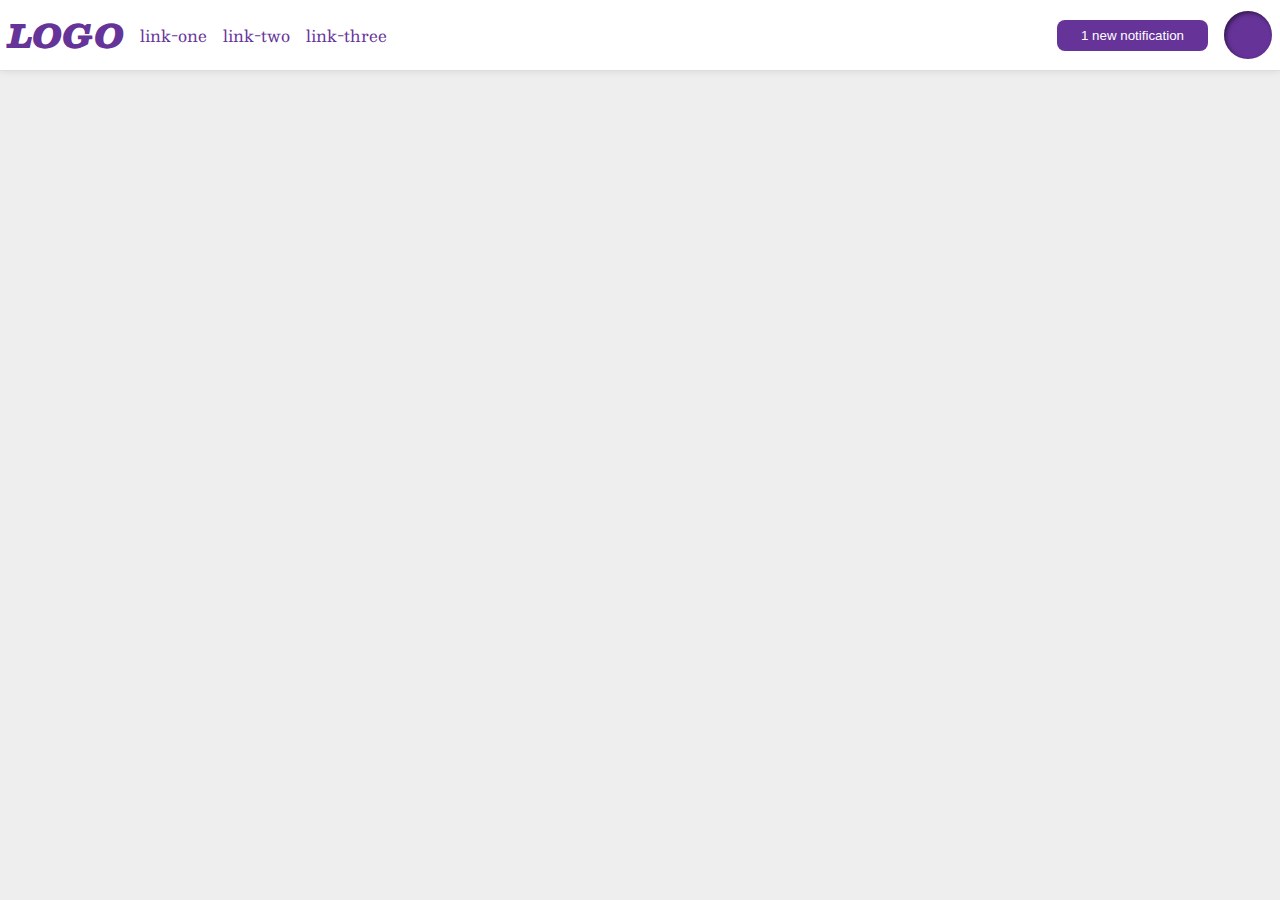
<file: flex/03-flex-header-2/index.html>
<!DOCTYPE html>
<html lang="en">
<head>
  <meta charset="UTF-8">
  <meta http-equiv="X-UA-Compatible" content="IE=edge">
  <meta name="viewport" content="width=device-width, initial-scale=1.0">
  <title>Flex Header 2</title>
  <link rel="stylesheet" href="style.css">
</head>
<body>
  <div class="header">
    <div class="left-side">
      <div class="logo">
        LOGO
      </div>
      <ul class="links">
        <li><a href="google.com">link-one</a></li>
        <li><a href="google.com">link-two</a></li>
        <li><a href="google.com">link-three</a></li>
      </ul>
    </div>
    <div class="right-side">
      <button class="notifications">
        1 new notification
      </button>
      <div class="profile-image"></div>
    </div>
  </div>
</body>
</html>
</file>
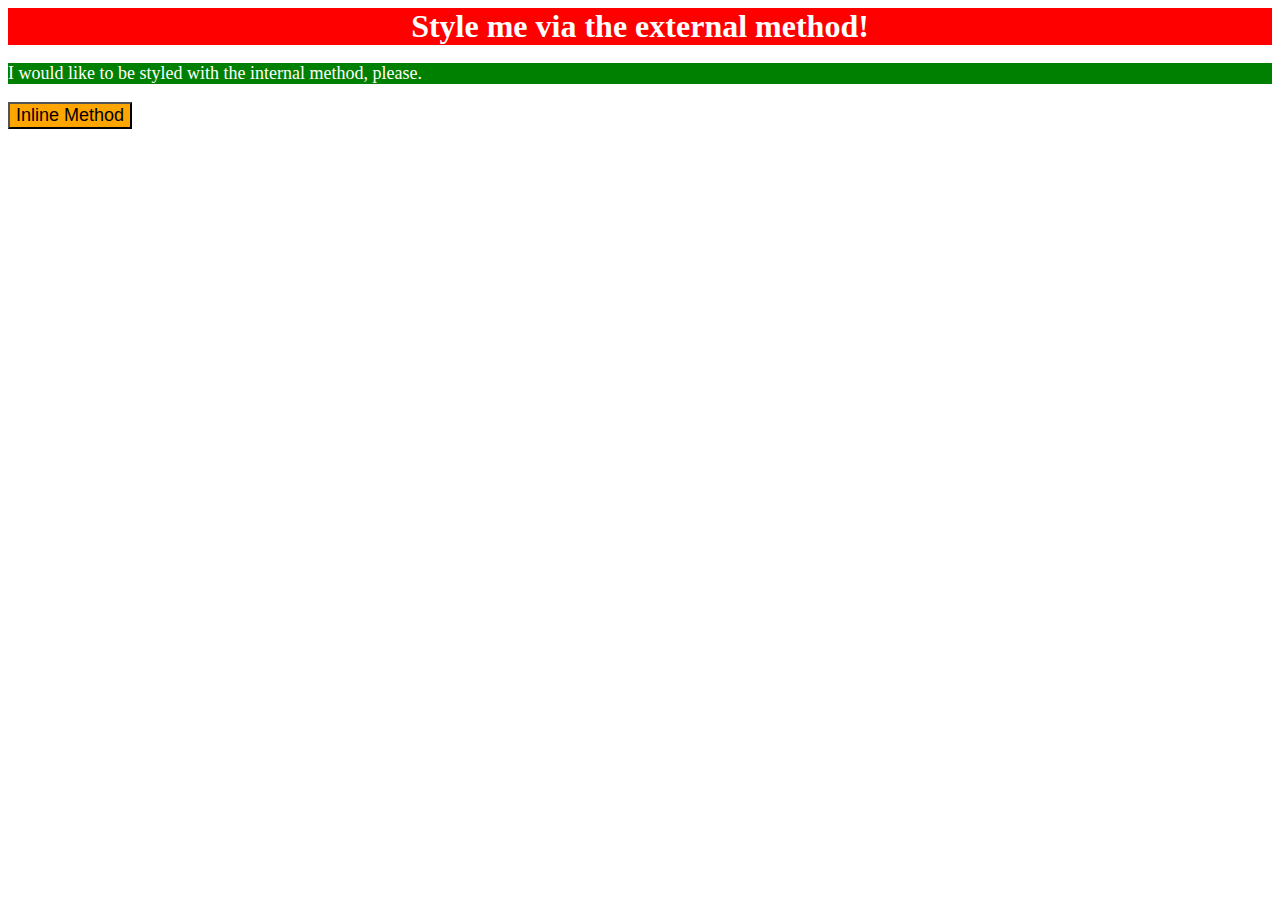
<file: foundations/01-css-methods/index.html>
<!DOCTYPE html>
<html lang="en">
<head>
  <meta charset="UTF-8">
  <meta http-equiv="X-UA-Compatible" content="IE=edge">
  <meta name="viewport" content="width=device-width, initial-scale=1.0">
  <link rel="stylesheet" href="css-methods.css">

  <title>Methods for Adding CSS</title>

  <style>
    p{
      background-color: green;
      color: white;
      font-size: 18px;
    }
  </style>
</head>

<body>
  <div>Style me via the external method!</div>
  <p>I would like to be styled with the internal method, please.</p>
  <button style="background-color: orange; font-size: 18px;">Inline Method</button>
</body>
</html>
</file>
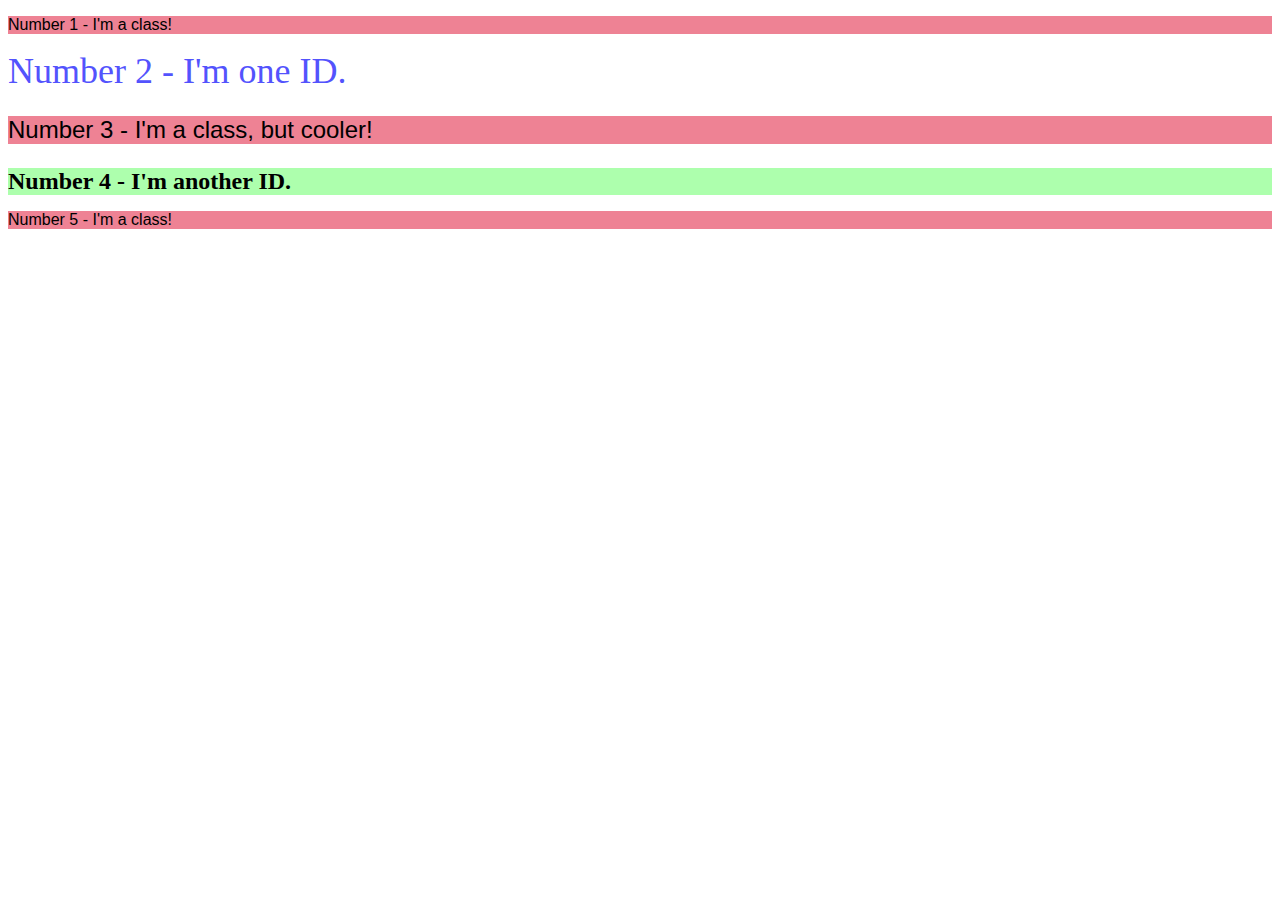
<file: foundations/02-class-id-selectors/index.html>
<!DOCTYPE html>
<html lang="en">
<head>
  <meta charset="UTF-8">
  <meta http-equiv="X-UA-Compatible" content="IE=edge">
  <meta name="viewport" content="width=device-width, initial-scale=1.0">
  <title>Class and ID Selectors</title>
  <link rel="stylesheet" href="style.css">
</head>
<body>
  <p class="odd-class">Number 1 - I'm a class!</p>
  <div id="first-id">Number 2 - I'm one ID.</div>
  <p class="odd-class special-class">Number 3 - I'm a class, but cooler!</p>
  <div id="second-id">Number 4 - I'm another ID.</div>
  <p class="odd-class">Number 5 - I'm a class!</p>
</body>
</html>
</file>
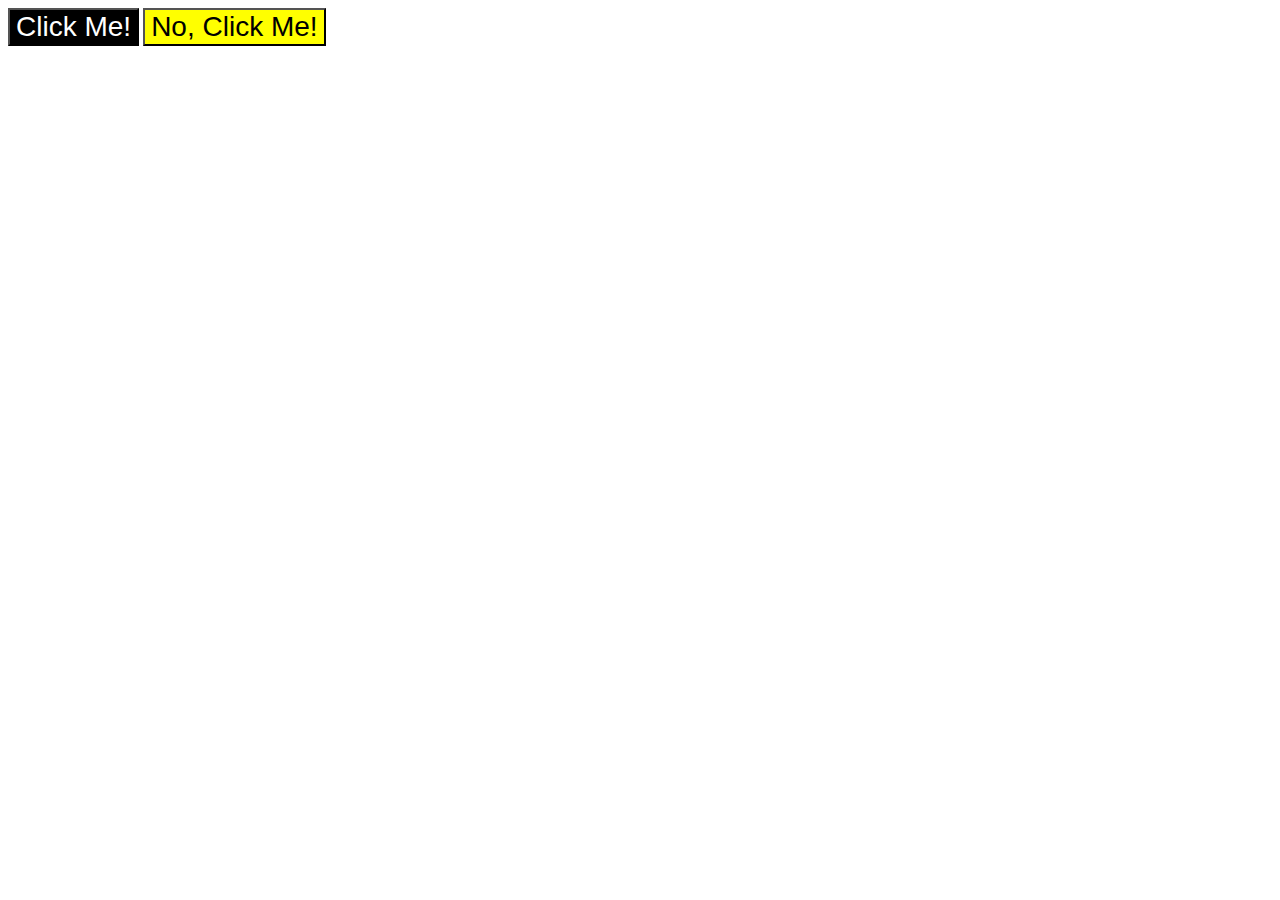
<file: foundations/03-grouping-selectors/index.html>
<!DOCTYPE html>
<html lang="en">
<head>
  <meta charset="UTF-8">
  <meta http-equiv="X-UA-Compatible" content="IE=edge">
  <meta name="viewport" content="width=device-width, initial-scale=1.0">
  <title>Grouping Selectors</title>
  <link rel="stylesheet" href="style.css">
</head>
<body>
  <button class="class1">Click Me!</button>
  <button class="class2">No, Click Me!</button>
</body>
</html>
</file>
<file: flex/03-flex-header-2/style.css>
/* this is some magical font-importing.  
you'll learn about it later. */
@import url('https://fonts.googleapis.com/css2?family=Besley:ital,wght@0,400;1,900&display=swap');

body {
  margin: 0;
  background: #eee;
  font-family: Besley, serif;
}

.header {
  background: white;
  border-bottom: 1px solid #ddd;
  box-shadow: 0 0 8px rgba(0,0,0,.1);
  display: flex;
  justify-content: space-between;
  align-items: center;
  padding: 8px;
}

.profile-image {
  background: rebeccapurple;
  box-shadow: inset 2px 2px 4px rgba(0,0,0,.5);
  border-radius: 50%;
  width: 48px;
  height:  48px;
}

.logo {
  color: rebeccapurple;
  font-size: 32px;
  font-weight: 900;
  font-style: italic;
}

button {
  border: none;
  border-radius: 8px;
  background: rebeccapurple;
  color: white;
  padding: 8px 24px;
}

a {
  /* this removes the line under our links */
  text-decoration: none;
  color: rebeccapurple;
}

ul {
  list-style-type: none;
  display: flex;
  margin: 0;
  padding: 0;
  gap: 16px;
}

.right-side, .left-side {
  display: flex;
  align-items: center;
  gap: 16px;
}
</file>
<file: foundations/01-css-methods/css-methods.css>
div{
    background-color: red;
    font-size: 32px;
    text-align: center;
    font-weight: bold;
    color: white;
}
</file>
<file: foundations/02-class-id-selectors/style.css>
.odd-class{
    background-color: rgb(238, 130, 148);
    font-family: 'verdana', sans-serif;
}

.special-class{
    font-size: 24px;
}

#first-id{
    color: rgb(83, 83, 253);
    font-size: 36px;
}

#second-id{
    background-color: rgb(173, 255, 173);
    font-size: 24px;
    font-weight: bold;
}
</file>
<file: foundations/03-grouping-selectors/style.css>
.class1, .class2{
    font-family: 'Helvetica', 'Times New Roman', sans-serif;
    font-size: 28px;
}

.class1{
    background-color: black;
    color: white;
}

.class2{
    background-color: yellow;
}
</file>
